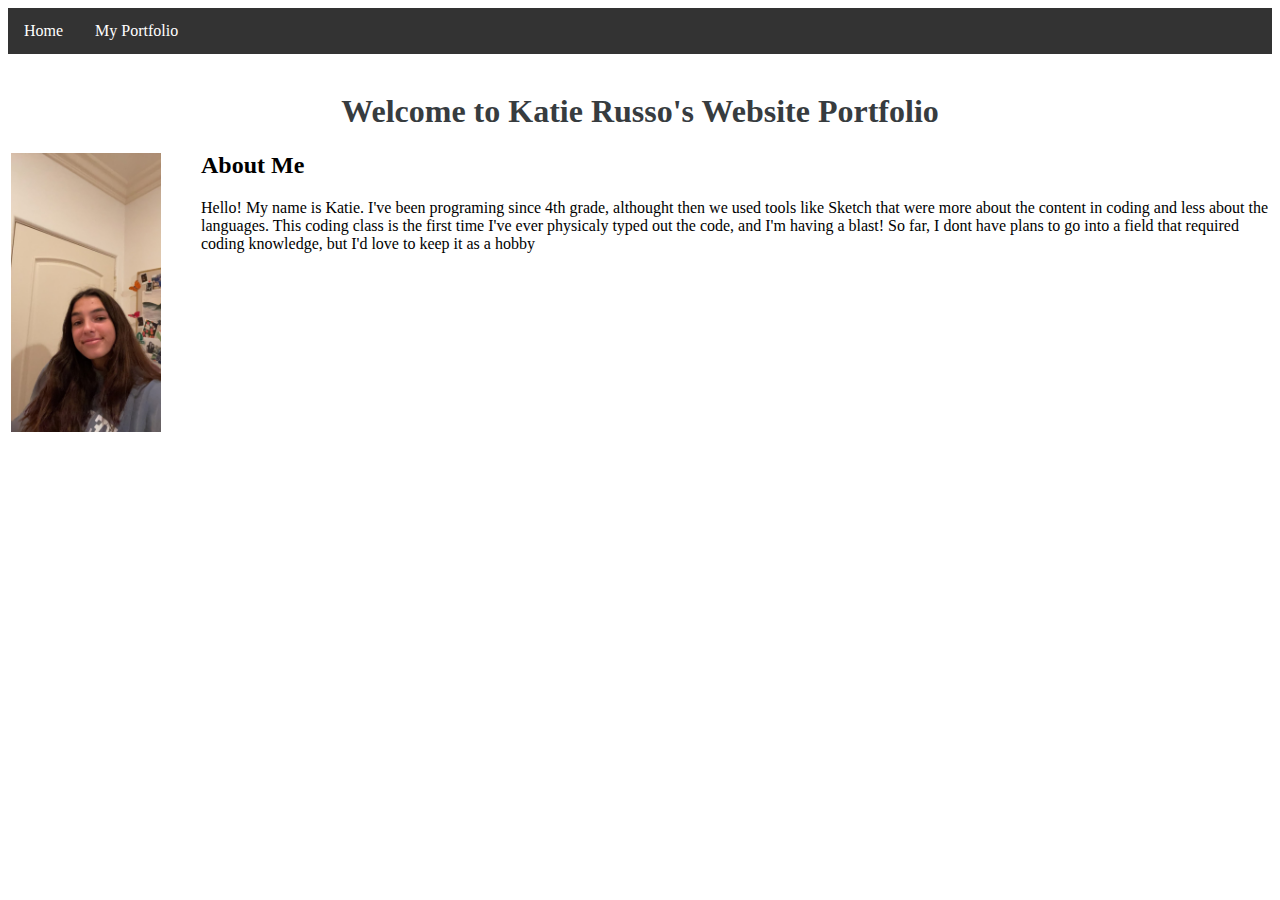
<file: index.html>
<!DOCTYPE html>
<html lang="en">
  <head>
    <meta charset="UTF-8" />
    <meta name="viewport" content="width=device-width, initial-scale=1.0" />
    <meta http-equiv="X-UA-Compatible" content="ie=edge" />
    <title>Static Template</title>

    <link rel="stylesheet" type="text/css" href="style.css">
  </head>
  <body>
      <ul id = "header">
          <li class= "list"><a href="index.html"">Home</a></li>
          <li class= "list"><a href="portfolio.html">My Portfolio</a></li> 

      </ul>
   <br>  
   
   <h1 >
      Welcome to Katie Russo's Website Portfolio
    </h1>

   
        <img src="image.jpg" width="150" 
        >
  
 <h2 href = "description">
   About Me
 </h2>   
   <p id= "abouttext">
     Hello! My name is Katie. I've been programing since 4th grade, althought then we used tools like Sketch that were more about the content in coding and less about the languages. This coding class is the first time I've ever physicaly typed out the code, and I'm having a blast! So far, I dont have plans to go into a field that required coding knowledge, but I'd love to keep it as a hobby 
   </p>
  </body>
</html>
</file>
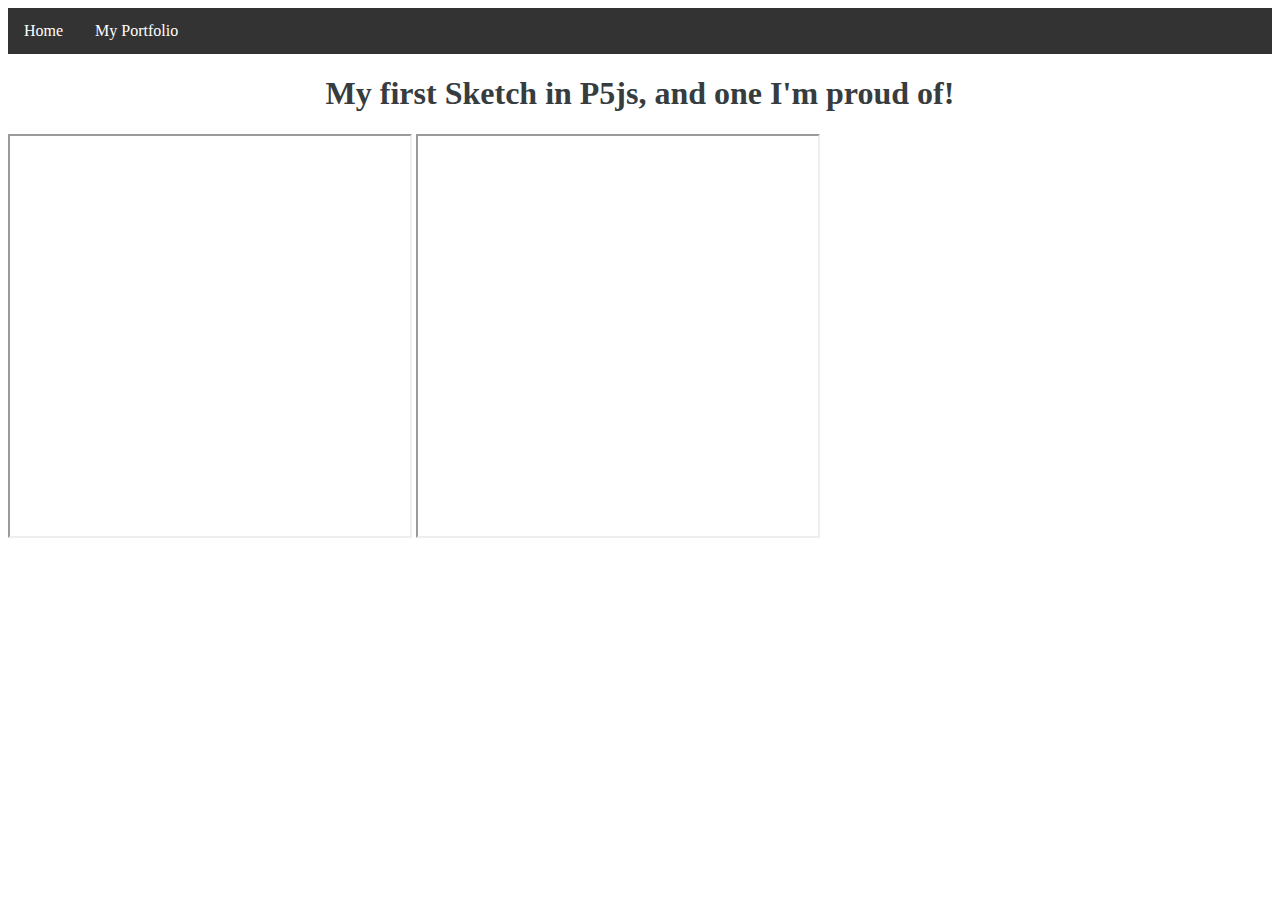
<file: portfolio.html>
<!DOCTYPE html>
<html lang="en">
  <head>
    <meta charset="UTF-8" />
    <meta name="viewport" content="width=device-width, initial-scale=1.0" />
    <meta http-equiv="X-UA-Compatible" content="ie=edge" />
    <title>Static Template</title>

    <link rel="stylesheet" type="text/css" href="style.css">
  </head>
  <body>
      <ul id = "header">
          <li class= "list"><a href="index.html"">Home</a></li>
          <li class= "list"><a href="portfolio.html">My Portfolio</a></li> 
      </ul>
<h1> My first Sketch in P5js, and one I'm proud of!
</h1>
    <iframe
    src="https://editor.p5js.org/krusso24/embed/Pnu14KrC-""
    width="400"
    height="400"

  ></iframe>

  <iframe
    src="https://editor.p5js.org/krusso24/embed/-_BbrSgsy"
    width="400"
    height="400"

  ></iframe>
  </body>
</file>
<file: style.css>
h1 {
  color: rgb(55, 60, 63);
  text-align: center;
}

#header {
  list-style-type: none;
  margin: 0;
  padding: 0;
  overflow: hidden;
  background-color: #333;
}
#header a {
  display: block;
  color: white;
  text-align: center;
  padding: 14px 16px;
  text-decoration: none;
}
.list {
  float: left;
}

img {
  float: left;
  padding: 1px 40px 3px 3px;
}

#header a:hover {
  background-color: #111;
}
</file>
